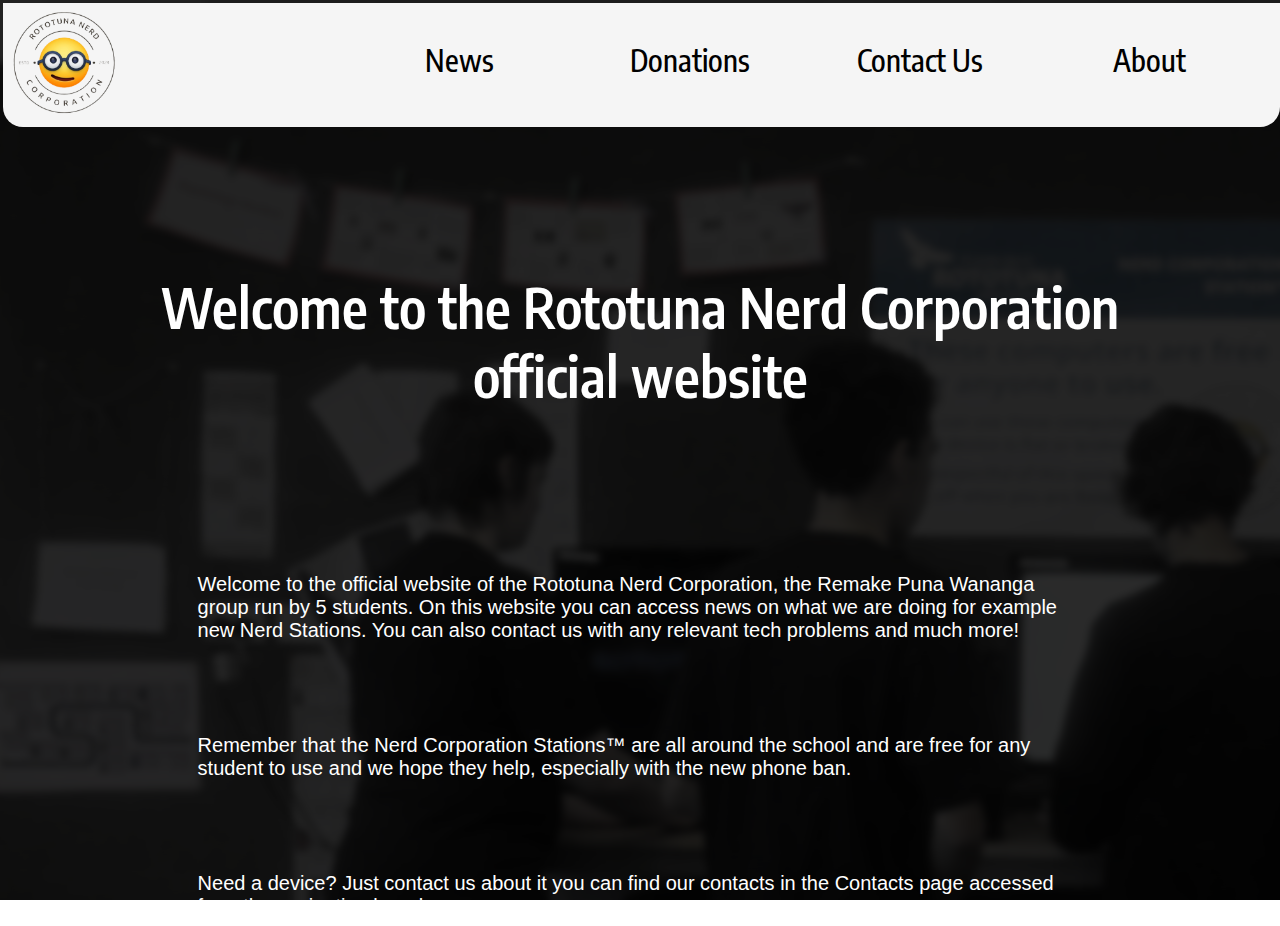
<file: index.html>
<!DOCTYPE html>
    <html>
     <head>
        <title>Home | Rototuna Nerd Corporation</title>
        <!--Links-->
        <link rel="stylesheet" href="css/main.css">
        <link rel="icon" href="images/nerd.png">
        <link rel="preconnect" href="https://fonts.googleapis.com">
        <link rel="preconnect" href="https://fonts.gstatic.com" crossorigin>
        <link href="https://fonts.googleapis.com/css2?family=Encode+Sans+Condensed:wght@100;200;300;400;500;600;700;800;900&display=swap" rel="stylesheet">
         </head>
     <body>
        <!--Navigation Bar-->
        <div class="navigation">
            <img class="logo" src="images/logodark.png" height="120px" width="auto" onclick="location.href='index.html'">
            <button class="navigation" onclick="location.href='about/index.html'">About</button>
            <button class="navigation" onclick="location.href='contact/index.html'">Contact Us</button>
            <button class="navigation" onclick="location.href='donation/index.html'">Donations</button>
            <button class="navigation" onclick="location.href='news/index.html'">News</button>
            <div class="margin"></div>
     </div>
        <br><br><br><br><br><br>
        <h1>Welcome to the Rototuna Nerd Corporation<br>
            official website</h1>
            <br><br><br><br><br><br><br>
            <div class="paragraph">
            <p1>Welcome to the official website of the Rototuna Nerd Corporation, the Remake Puna Wananga group run by 5 students. On this website you can access 
                news on what we are doing for example new Nerd Stations. You can also contact us with any relevant tech problems and much more!
                <br><br><br><br><br>
                Remember that the Nerd Corporation Stations™ are all around the school and are free for any student to use and we hope they help, especially with the 
                new phone ban.
                <br><br><br><br><br>
                Need a device? Just contact us about it you can find our contacts in the Contacts page accessed from the navigation bar above.
            </p1> 
            </div>
         </body>
        </html>
</file>
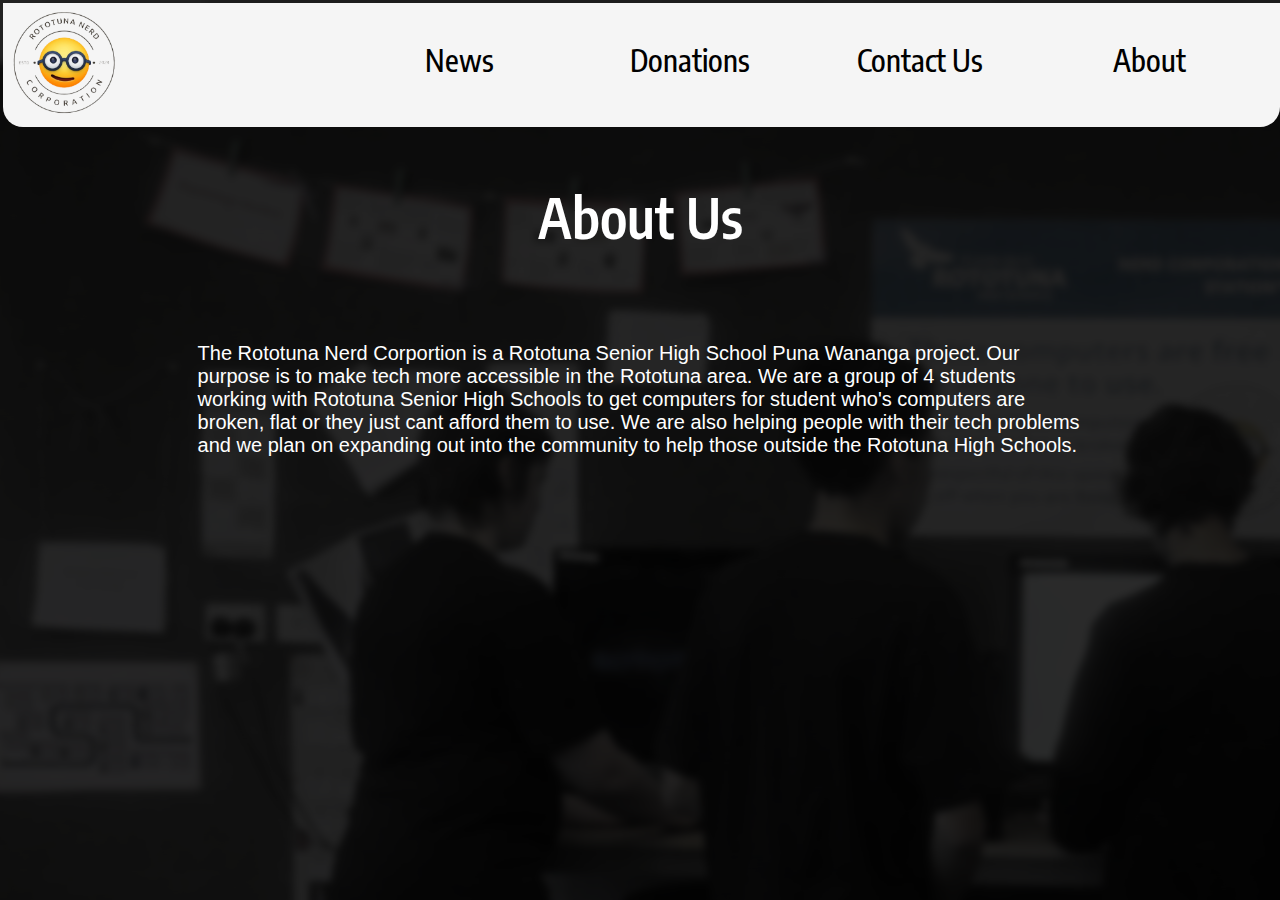
<file: about/index.html>
<!DOCTYPE html>
    <html>
     <head>
        <title>About Us | Rototuna Nerd Corporation</title>
        <!--Links-->
        <link rel="stylesheet" href="../css/main.css">
        <link rel="icon" href="../images/nerd.png">
        <link rel="preconnect" href="https://fonts.googleapis.com">
        <link rel="preconnect" href="https://fonts.gstatic.com" crossorigin>
        <link href="https://fonts.googleapis.com/css2?family=Encode+Sans+Condensed:wght@100;200;300;400;500;600;700;800;900&display=swap" rel="stylesheet">
         </head>
     <body>
        <!--Navigation Bar-->
        <div class="navigation">
            <img class="logo" src="../images/logodark.png" height="120px" width="auto" onclick="location.href='../index.html'">
            <button class="navigation" onclick="location.href='../about/index.html'">About</button>
            <button class="navigation" onclick="location.href='../contact/index.html'">Contact Us</button>
            <button class="navigation" onclick="location.href='../donation/index.html'">Donations</button>
            <button class="navigation" onclick="location.href='../news/index.html'">News</button>
            <div class="margin"></div>
     </div>
        <br>
        <h1>About Us</h1>
        <br><br><br>
        <div class="paragraph">
        <p1>The Rototuna Nerd Corportion is a Rototuna Senior High School Puna Wananga project. Our purpose is to make tech more accessible in the Rototuna 
            area. We are a group of 4 students working with Rototuna Senior High Schools to get computers for student who's computers are broken, flat
            or they just cant afford them to use. We are also helping people with their tech problems and we plan on expanding out into the community
            to help those outside the Rototuna High Schools. </p1>
        </div>
         </body>
        </html>
</file>
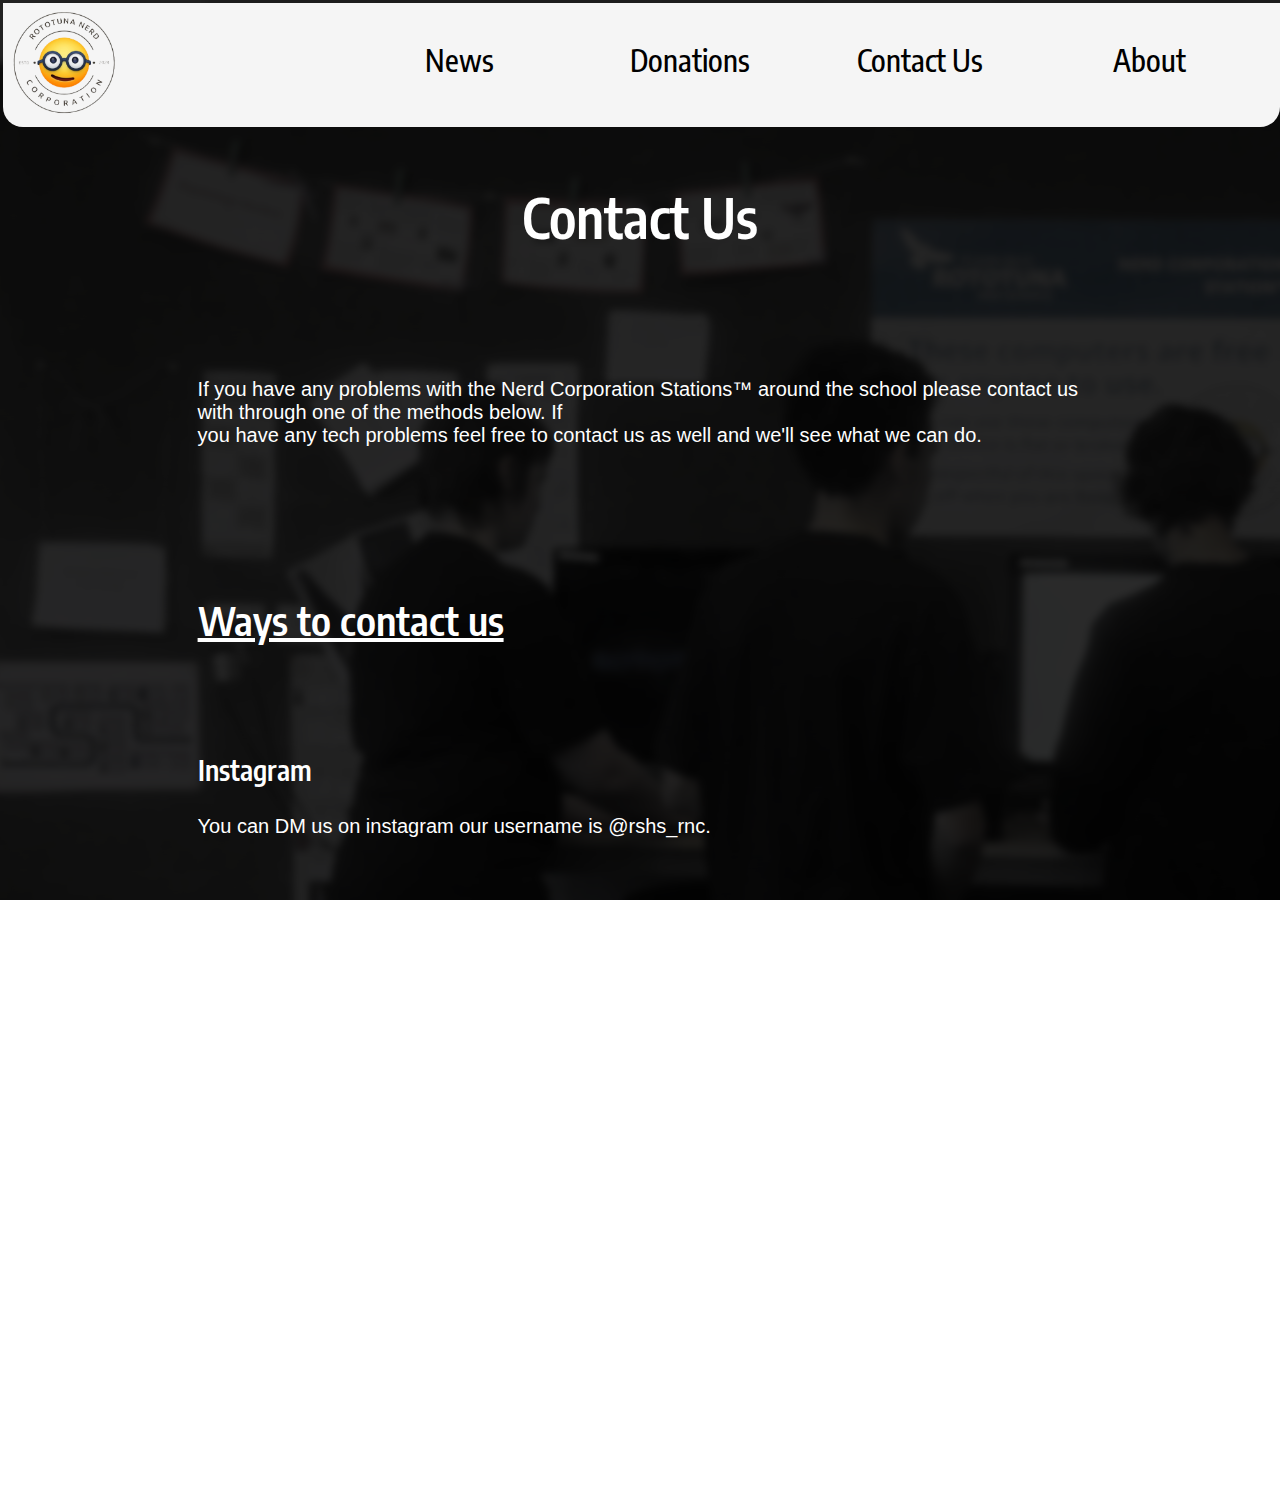
<file: contact/index.html>
<!DOCTYPE html>
    <html>
     <head>
        <title>Contact Us | Rototuna Nerd Corporation</title>
        <!--Links-->
        <link rel="stylesheet" href="../css/main.css">
        <link rel="icon" href="../images/nerd.png">
        <link rel="preconnect" href="https://fonts.googleapis.com">
        <link rel="preconnect" href="https://fonts.gstatic.com" crossorigin>
        <link href="https://fonts.googleapis.com/css2?family=Encode+Sans+Condensed:wght@100;200;300;400;500;600;700;800;900&display=swap" rel="stylesheet">
         </head>
     <body>
        <!--Navigation Bar-->
        <div class="navigation">
            <img class="logo" src="../images/logodark.png" height="120px" width="auto" onclick="location.href='../index.html'">
            <button class="navigation" onclick="location.href='../about/index.html'">About</button>
            <button class="navigation" onclick="location.href='../contact/index.html'">Contact Us</button>
            <button class="navigation" onclick="location.href='../donation/index.html'">Donations</button>
            <button class="navigation" onclick="location.href='../news/index.html'">News</button>
            <div class="margin"></div>
     </div>
        <br>
        <h1>Contact Us</h1>
        <br><br><br><br><br>
        <div class="paragraph">
        <p1> If you have any problems with the Nerd Corporation Stations™ around the school please contact us with through one of the methods below. If<br>
             you have any tech problems feel free to contact us as well and we'll see what we can do.
            <br><br><br><br><br><br>
            <h2>Ways to contact us</h2>
            <br><br>
            <h3>Instagram</h3>
            <p1>You can DM us on instagram our username is @rshs_rnc.</p1>
            <br><br><br>
            <h3>Email</h3>
            <p1>You can contact us through a email, our email is rototunanerdcorporation@gmail.com.</p1>
            <br><br><br>
            <h3>Where you can find us</h3>
            <p1>You can find us on Wednesdays at our Puna space which is TPI3 in Te Pitau or you can find us wandering around the school.</p1>
            <br><br><br>
            <h3>Phone</h3>
            <p1>Coming soon...</p1>
            </div>
            <br><br><br><br><br><br><br><br>
         </body>
        </html>
</file>
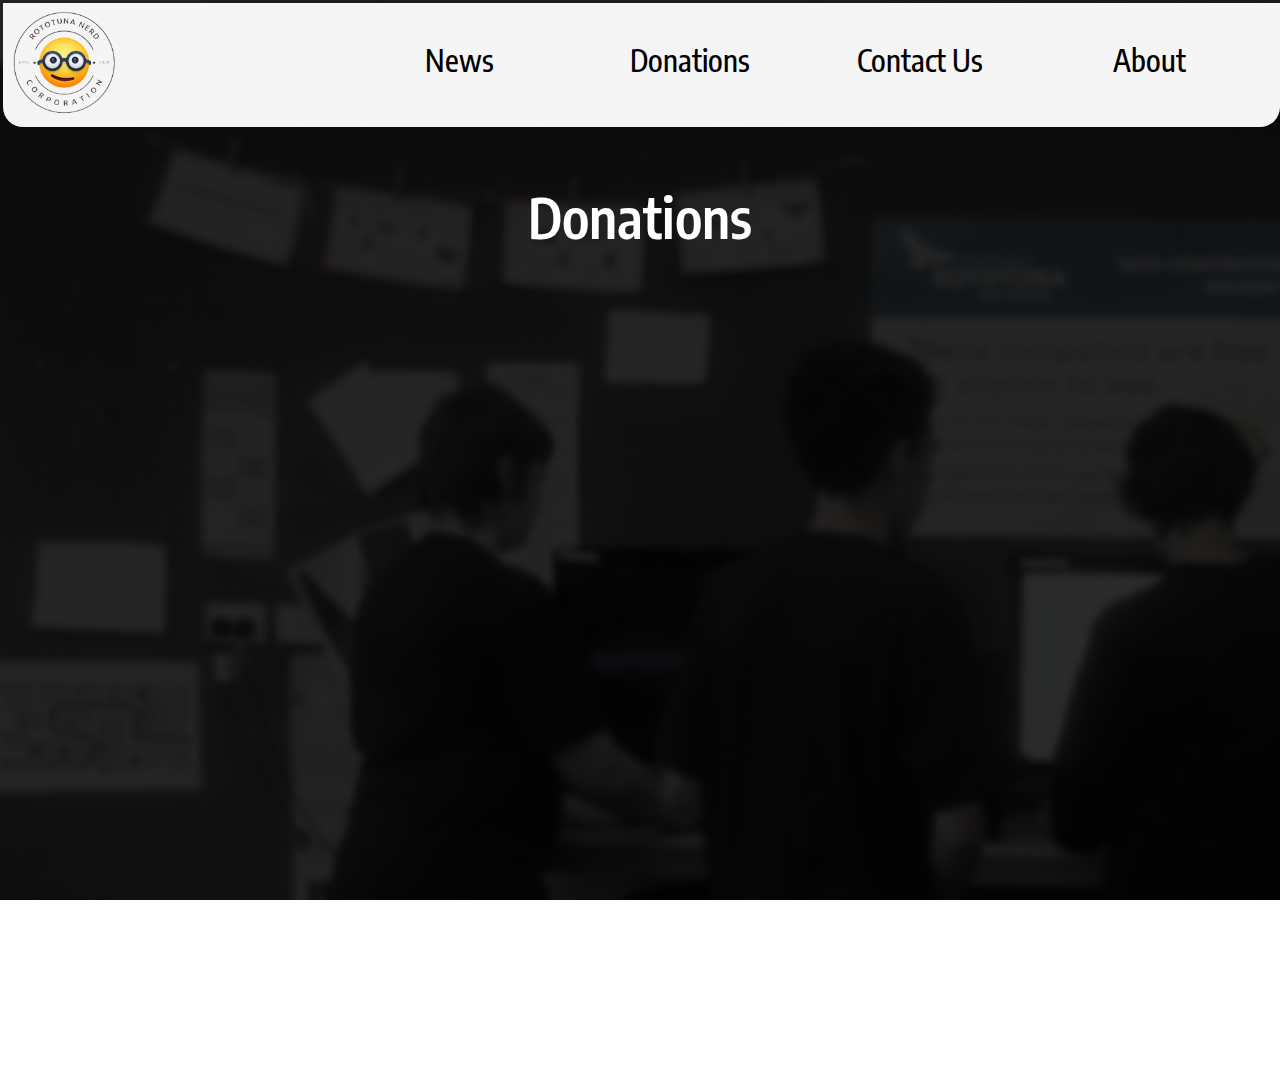
<file: donation/index.html>
<!DOCTYPE html>
    <html>
     <head>
        <title>Donations | Rototuna Nerd Corporation</title>
        <!--Links-->
        <link rel="stylesheet" href="../css/main.css">
        <link rel="icon" href="../images/nerd.png">
        <link rel="preconnect" href="https://fonts.googleapis.com">
        <link rel="preconnect" href="https://fonts.gstatic.com" crossorigin>
        <link href="https://fonts.googleapis.com/css2?family=Encode+Sans+Condensed:wght@100;200;300;400;500;600;700;800;900&display=swap" rel="stylesheet">
         </head>
     <body>
        <!--Navigation Bar-->
        <div class="navigation">
            <img class="logo" src="../images/logodark.png" height="120px" width="auto" onclick="location.href='../index.html'">
            <button class="navigation" onclick="location.href='../about/index.html'">About</button>
            <button class="navigation" onclick="location.href='../contact/index.html'">Contact Us</button>
            <button class="navigation" onclick="location.href='../donation/index.html'">Donations</button>
            <button class="navigation" onclick="location.href='../news/index.html'">News</button>
            <div class="margin"></div>
     </div>
        <br>
        <h1>Donations</h1>
        <br><br><br><br>
        <iframe src="https://docs.google.com/forms/d/e/1FAIpQLScHLtFtwve1rgDhm4RkeENlisjh1RKCTyO76tXnn8VFw_uaYQ/viewform?embedded=true" width="100%" height="699" frameborder="0" marginheight="0" marginwidth="0">Loading…</iframe>
         </body>
        </html>
</file>
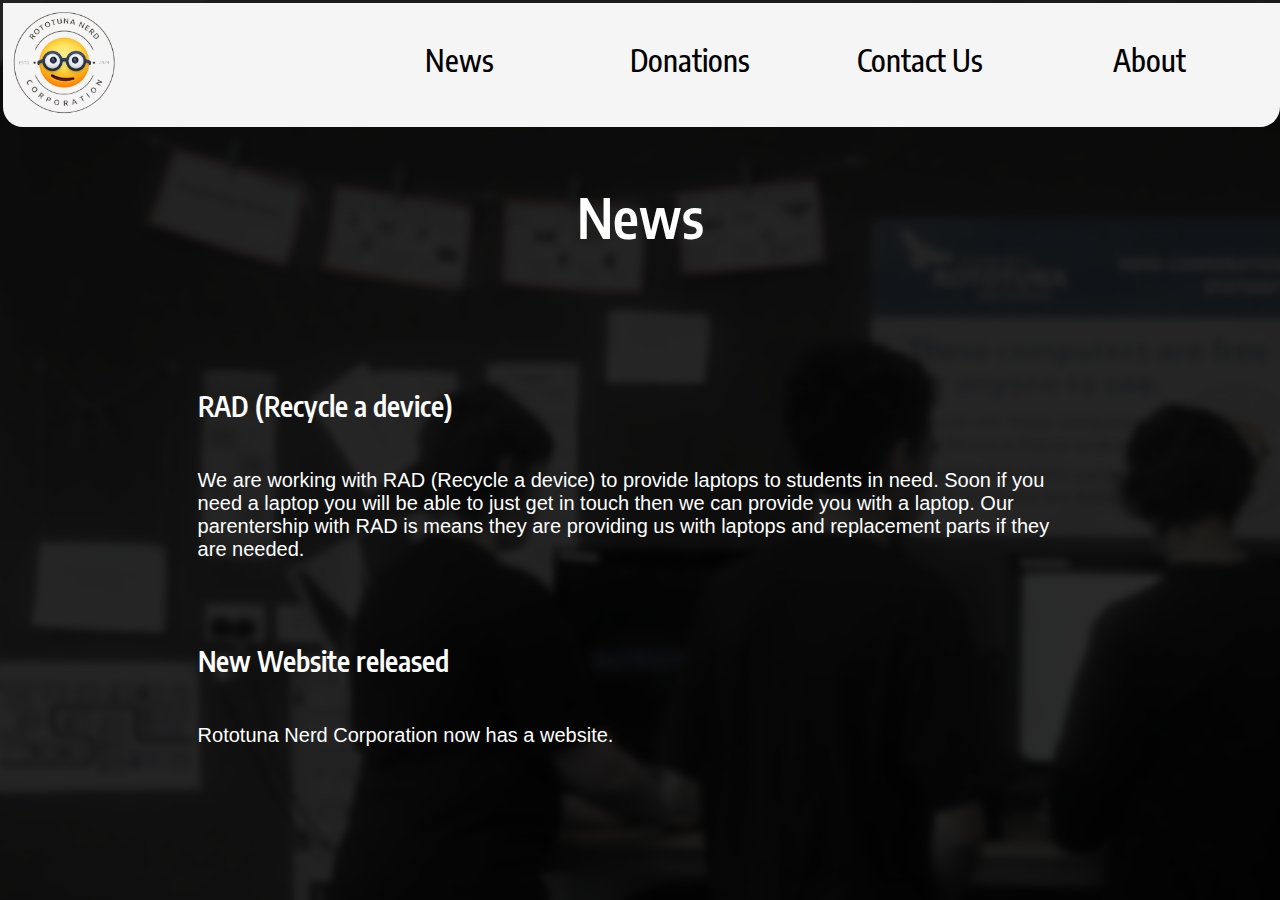
<file: news/index.html>
<!DOCTYPE html>
    <html>
     <head>
        <title>News | Rototuna Nerd Corporation</title>
        <!--Links-->
        <link rel="stylesheet" href="../css/main.css">
        <link rel="icon" href="../images/nerd.png">
        <link rel="preconnect" href="https://fonts.googleapis.com">
        <link rel="preconnect" href="https://fonts.gstatic.com" crossorigin>
        <link href="https://fonts.googleapis.com/css2?family=Encode+Sans+Condensed:wght@100;200;300;400;500;600;700;800;900&display=swap" rel="stylesheet">
         </head>
     <body>
        <!--Navigation Bar-->
        <div class="navigation">
            <img class="logo" src="../images/logodark.png" height="120px" width="auto" onclick="location.href='../index.html'">
            <button class="navigation" onclick="location.href='../about/index.html'">About</button>
            <button class="navigation" onclick="location.href='../contact/index.html'">Contact Us</button>
            <button class="navigation" onclick="location.href='../donation/index.html'">Donations</button>
            <button class="navigation" onclick="location.href='../news/index.html'">News</button>
            <div class="margin"></div>
     </div>
        <br>
        <h1>News</h1>
        <br><br><br><br>
        <div class="paragraph">
        <h3>RAD (Recycle a device)</h3>
        <br>
        <p1>We are working with RAD (Recycle a device) to provide laptops to students in need.
            Soon if you need a laptop you will be able to just get in touch then we can provide
            you with a laptop. Our parentership with RAD is means they are providing us with laptops 
            and replacement parts if they are needed.
        </p1>
        <br><br><br><br>
        <h3>New Website released</h3>
        <br>
        <p1>Rototuna Nerd Corporation now has a website.</p1>
        <br>
        </div>
         </body>
        </html>
</file>
<file: css/main.css>
body {
    background-image: url('../images/webbackground.png');
    background-attachment: fixed;
}

div.navigation {
    background-color: whitesmoke;
    width: 101%;
    margin-left: -0.4%;
    margin-top: -0.4%;
    border-bottom-left-radius: 20px;
    border-bottom-right-radius: 20px;
}

h1 {
    color: white;
    text-align: center;
    font-size: 55px;
    font-family: "Encode Sans Condensed", sans-serif;
    font-weight: 600;
    font-style: normal;
}

p1 {
    color: white;
    font-size: 20px;
    font-family: "Inter", sans-serif;
    font-style: normal;
    font-weight: 500;
}

button.navigation {
    width: 200px;
    margin-left: 0px;
    background-color: whitesmoke;
    border-style: none;
    color: black;
    font-family: "Encode Sans Condensed", sans-serif;
    font-weight: 500;
    font-style: normal;
    font-size: 30px;
    height: 104px;
    float: right;
    margin-right: 30px;
    margin-top: 5px;
    text-align: center;
}

button.navigation:hover {
    background-color: whitesmoke;
    border-style: none;
    color: black;
    text-decoration: underline;
    text-decoration-style: solid;
    text-decoration-thickness: 2px;
    font-family: "Encode Sans Condensed", sans-serif;
    font-weight: 700;
    font-style: normal;
    height: 104px;
    margin-top: 5px;
    
}

div.paragraph {
    width: 70%;
    margin-left: 15%;
}

h2 {
    color: #ffffff;
    font-family: "Encode Sans Condensed", sans-serif;
    font-weight: 600;
    font-style: normal;
    font-size: 40px;
    text-decoration: underline;
    text-decoration-thickness: 4px;
}

h3 {
    color: #ffffff;
    font-family: "Encode Sans Condensed", sans-serif;
    font-weight: 600;
    font-style: normal;
    font-size: 28px;
    text-decoration-thickness: 4px;
}

div.contact {
    width: 70%;
    margin-left: 15%;
    display: flex;
    justify-content: space-around;
}
</file>
